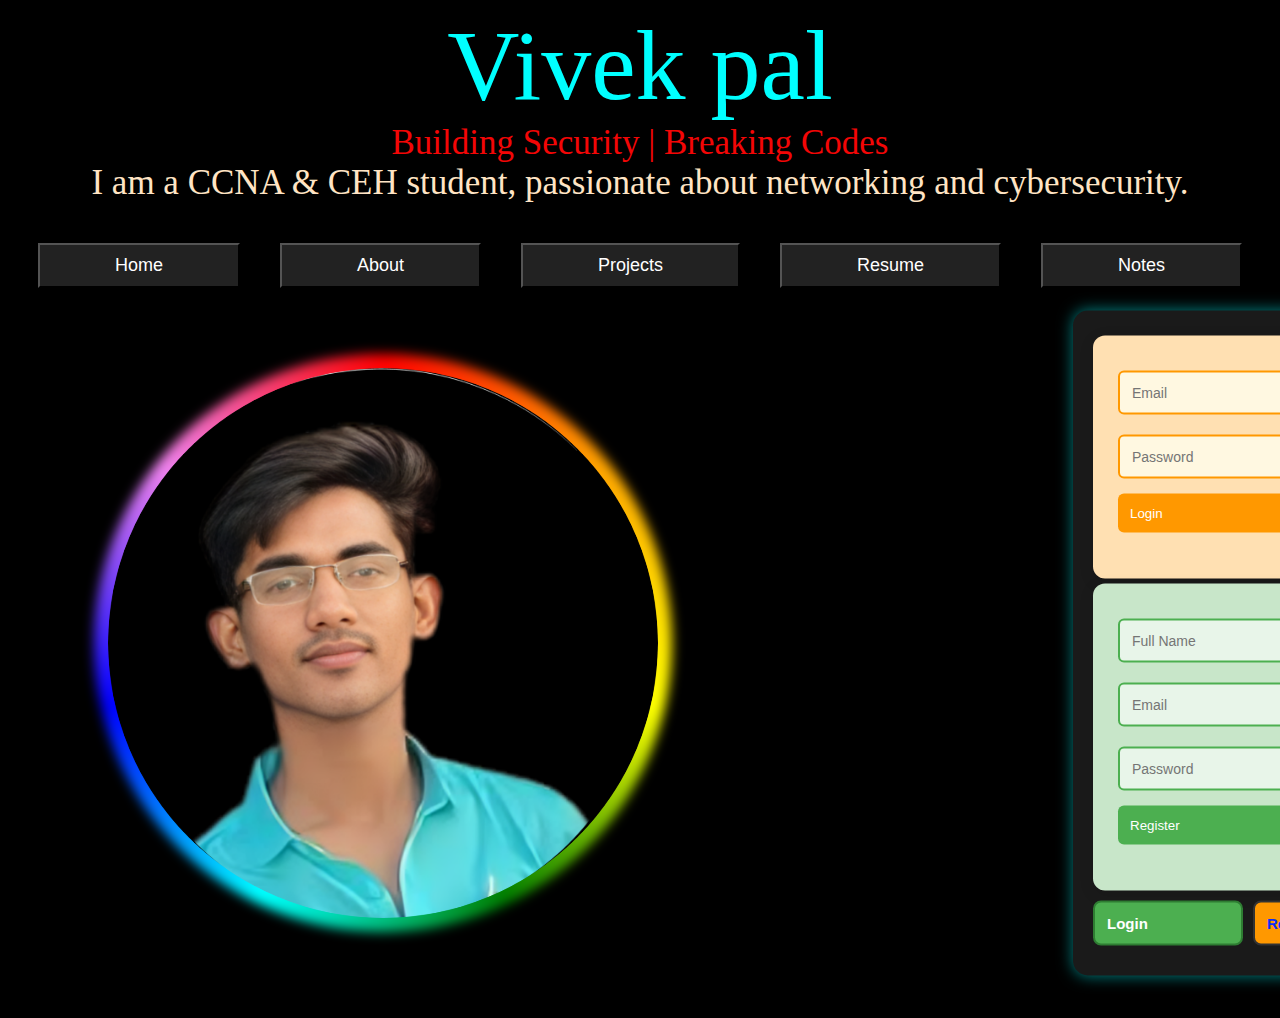
<file: index.html>
<!DOCTYPE html>
<html lang="en">
  <head>
    <meta charset="UTF-8" />
    <meta name="viewport" content="width=device-width, initial-scale=1.0" />
    <title>vivek</title>
    <link rel="stylesheet" href="myprofile.css" />
    <link rel="stylesheet" href="test.css" />
     <link rel="icon" type="image/png" href="favicon.ico">
    <!-- <style>

    </style> -->
  </head>
  <body>
    <div class="h1">Vivek pal</div>
    <div class="pt">Building Security | Breaking Codes</div>
    <div class="op">
      I am a CCNA & CEH student, passionate about networking and cybersecurity.
    </div>

    <!-- <main> -->
    <div class="nav">
      <button>Home</button>
      <button>About</button>
      <button>Projects</button>
      <button>Resume</button>
      <a href="vip.html">
      <button>Notes</button></a>
    </div>
    <div class="ph-wrapper">
      <img src="3.png" alt="Stylish Portrait" class="ph" />
      <div class="neon-ring"></div>
      <div class="We">

 <div class="raj center">
    <div class="auth-panel">
    
<!-- Login Form -->
<form method="POST" action="https://vipw.xo.je/login.php" id="loginForm">
  <input type="email" id="loginEmail" name="loginEmail" placeholder="Email" required>
  <input type="password" id="loginPassword" name="loginPassword" placeholder="Password" required>
  <button type="submit">Login</button>
  <p id="loginMsg"></p>
</form>

<!-- Register Form -->
<form id="registerForm" class="hidden" method="POST" action="https://vipw.xo.je/register.php" >
  <input type="text" id="regName" name="regName" placeholder="Full Name" required>
  <input type="email" id="regEmail" name="regEmail" placeholder="Email" required>
  <input type="password" id="regPassword" name="regPassword" placeholder="Password" required>
  <button type="submit">Register</button>
  <p id="regMsg"></p>
</form>

<!-- Toggle Buttons -->
<div class="toggle-buttons">
  <button id="showLogin" class="active">Login</button>
  <button id="showRegister">Register</button>
</div>



   
        
    </div>
    </div>
    </div>
    


<!-- HTML content yaha -->

<!-- JS code page ke end me -->
<script>
const loginForm = document.getElementById('loginForm');
const registerForm = document.getElementById('registerForm');
const showLoginBtn = document.getElementById('showLogin');
const showRegisterBtn = document.getElementById('showRegister');

// Toggle forms
showLoginBtn.addEventListener('click', () => {
  loginForm.classList.remove('hidden');
  registerForm.classList.add('hidden');
  showLoginBtn.classList.add('active');
  showRegisterBtn.classList.remove('active');
});

showRegisterBtn.addEventListener('click', () => {
  loginForm.classList.add('hidden');
  registerForm.classList.remove('hidden');
  showRegisterBtn.classList.add('active');
  showLoginBtn.classList.remove('active');
});

// Login submit → backend POST
loginForm.addEventListener('submit', async (e) => {
  e.preventDefault();
  const email = document.getElementById('loginEmail').value;
  const password = document.getElementById('loginPassword').value;

  const res = await fetch('https://vipw.xo.je/login.php', {
    method: 'POST',
    headers: { 'Content-Type': 'application/x-www-form-urlencoded' },
    body: `loginEmail=${encodeURIComponent(email)}&loginPassword=${encodeURIComponent(password)}`
  });

  const text = await res.text();
  document.getElementById('loginMsg').innerHTML = text;
});

// Register submit → backend POST
registerForm.addEventListener('submit', async (e) => {
  e.preventDefault();
  const name = document.getElementById('regName').value;
  const email = document.getElementById('regEmail').value;
  const password = document.getElementById('regPassword').value;

  const res = await fetch('https://vipw.xo.je/register.php', {
    method: 'POST',
    headers: { 'Content-Type': 'application/x-www-form-urlencoded' },
    body: `regName=${encodeURIComponent(name)}&regEmail=${encodeURIComponent(email)}&regPassword=${encodeURIComponent(password)}`
  });

  const text = await res.text();
  document.getElementById('regMsg').innerHTML = text;
});
</script>

  </body>
</html>
</file>
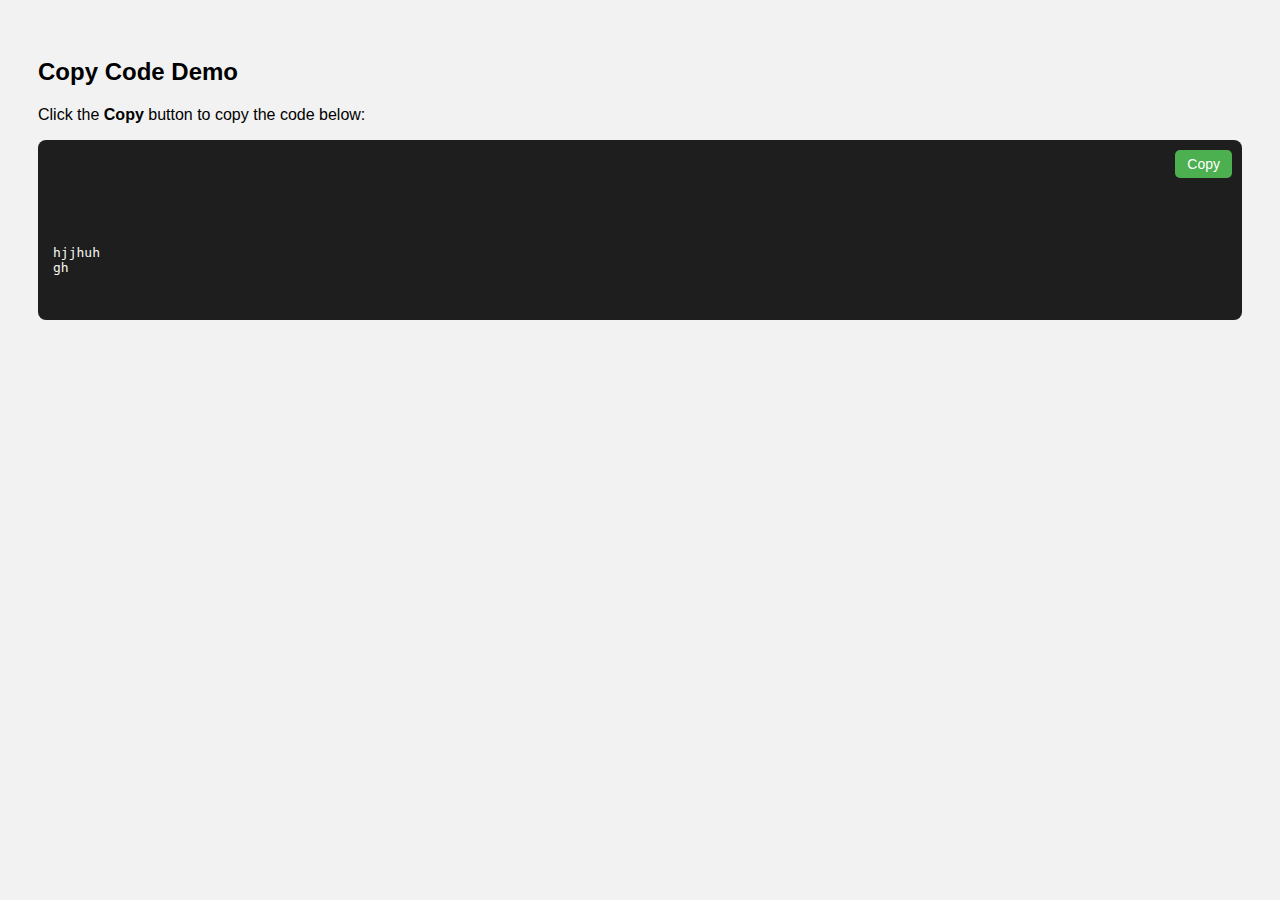
<file: vip.html>
<!DOCTYPE html>
<html lang="en">
<head>
  <meta charset="UTF-8">
  <meta name="viewport" content="width=device-width, initial-scale=1.0">
  <title>Copy Code Example</title>
  <link rel="stylesheet" href="style.css"> <!-- CSS connect -->
</head>
<body>

  <h2>Copy Code Demo</h2>
  <p>Click the <b>Copy</b> button to copy the code below:</p>

  <div class="code-container" id="codeBox">
    <button class="copy-btn" onclick="copyCode()">Copy</button>
<code>
<!-- &lt;h1&gt;Hello World&lt;/h1&gt;
&lt;p&gt;This is a sample code block&lt;/p&gt; -->


hjjhuh
gh
</code>
  </div>

  <script src="script.js"></script> <!-- JavaScript connect -->
</body>
</html>
</file>
<file: myprofile.css>
body{
  
    background-color: rgb(0, 0, 0);
    .h1{
        color: aqua;
          font-size: 100px;
        display:flex;
        color:rgb(red, green, blue) bisque;
        justify-content: center;
        font-size: 200;
    
    }
    .pt{
        color: rgb(243, 6, 6);
        display:flex ;
        font-size: 35px;
        justify-content: center;
        
    }
   
    .op{
        color: bisque;
        display:flex ;
        font-size: 35px;
        justify-content: center;
        
    }

.nav{
 display: flex;              
  justify-content: center;   
  gap: 20px;                 
  margin-top: 30px
}
  
.nav button{
  position: relative;
  margin: 10px;
  padding: 10px 75px;
  font-size: 18px;
  color: #fff;
  background: #222;
  border: 5px solid rgb(13, 100, 199) rgb(165, 14, 253);
  cursor: pointer;
  overflow: hidden;
}
.ph-wrapper {
  position: relative;
  width: 550px;
  height: 550px;
  margin: 70px 20px 100px 100px;
}

.ph {
  width: 100%;
  height: 100%;
  border-radius: 50%;
  display: block;
  position: relative;
  z-index: 1;
}

/* Narrow RGB Neon Ring */
.neon-ring {
  position: absolute;
  top: -2.5%;   /* slightly smaller offset */
  left: -2.5%;
  width: 105%;   /* slightly smaller than before */
  height: 105%;
  border-radius: 50%;
  background: conic-gradient(red, orange, yellow, green, cyan, blue, violet, red);
  filter: blur(6px);   /* less blur for thinner neon */
  animation: rotate 0.3s linear infinite;
  z-index: 0;
}

@keyframes rotate {
  0% { transform: rotate(0deg); }
  100% { transform: rotate(-360deg); }
}

/* Text container styling */
.We {
  position: absolute;   /* so it stays on top of the wrapper */
  top: 50%;             /* vertically center */
  right: -1000px;        /* adjust distance from image */
  transform: translateY(-50%);
  width: 850px;         /* adjust width as needed */
  text-align: -200;    /* aligns h2 text to the right */
  color: white;
   white-space: normal; 
}

.We h2 {
  font-size: 30px;
  line-height: 1.5;
  
  
}

.highlight {
  color: #00ffff;       /* neon cyan for highlighted words */
  font-weight: bold;
}
.highlight1 {
  color: #4407ec;       /* neon cyan for highlighted words */
  font-weight: bold;
   color: #ff0000;
  font-weight: bold;
  text-shadow: 0 0 5px #00ffff, 0 0 10px #00ffff, 0 0 20px #00ffff, 0 0 40px #00ffff;
  animation: neonGlow 1.5s ease-in-out infinite alternate;
  @keyframes neonGlow {
  0% {
    text-shadow: 0 0 2px #00ffff, 0 0 5px #00ffff, 0 0 10px #00ffff;
  }
  100% {
    text-shadow: 0 0 8px #00ffff, 0 0 20px #00ffff, 0 0 30px #00ffff;
  }
}


}
   .nav button::before {
  content: '';
  position: absolute;
  top: 0;
  left: -100%;
  width: 100%;
  height: 100%;
  background: linear-gradient(90deg, transparent, #0ff, transparent);
  transition: 1.5s;
  z-index: 1;
}
.nav button:hover::before {
  left: 100%;
  animation: neon 1s linear infinite;
}
.nav button:hover {
  box-shadow: 0 0 10px rgb(7, 83, 182), 0 0 20px rgb(247, 0, 255), 0 0 40px #0ff;
}
@keyframes neon {
  0% { left: -100%; }
  50% { left: 100%; }
  100% { left: -100%; }

  
  
}

.we {
  color: #ffffff; /* simple white */
  font-size: 22px;
  line-height: 1.6;
}


.highlight {
  color: #00ffcc; /* neon cyan */
  font-weight: bold;
  text-shadow: 0 0 8px #00ffcc, 0 0 15px #00ffff; 
}





}
</file>
<file: test.css>
/* body {
  margin: 0;
  font-family: Arial, sans-serif;
  background: #f0f2f5;
  color: #333;
} */

/* Parent .raj.center */
.raj.center {
  display: flex;
  justify-content: center; /* parent center me rahe */
  width: 100%;
  padding: 20px;
}

/* Auth panel with adjustable size */
.raj.center .auth-panel {
  display: block;          
  text-align: left;        
  width: var(--panel-width, 700px);   /* Default width 300px, changeable */
  height: var(--panel-height, auto);  /* Default auto height, changeable */
  margin-left: 0;          
  padding: 20px;
  background: #1a1a1a;
  border-radius: 15px;
  box-shadow: 0 0 15px rgba(0,255,255,0.5);
}

/* Forms and inputs */
.raj.center form,
.raj.center input,
.raj.center button,
.raj.center .toggle-buttons {
  width: 100%;
  text-align: left;
  margin: 5px 0;
}

/* Buttons inside toggle-buttons */
.raj.center .toggle-buttons button {
  display: inline-block;
  margin-right: 10px;
}













header {
  text-align: center;
  padding: 40px 20px;
  background: #4a90e2;
  color: white;
}

.container {
  display: flex;
  justify-content: left;
  align-items: flex-start;
  padding: 40px 20px;
  gap: 40px;
  flex-wrap: wrap;
}

.content {
  flex: 2;
  max-width: 600px;
  background: white;
  padding: 20px;
  border-radius: 10px;
  box-shadow: 0 2px 10px rgba(0,0,0,0.1);
}

.auth-panel {
  flex: 1;
  max-width: 320px;
  background: white;
  padding: 20px;
  border-radius: 12px;
  box-shadow: 0 4px 15px rgba(0,0,0,0.2);
  text-align: center;
}

/* -------------------- Login Form -------------------- */
#loginForm {
  background-color: #ffe0b2;
  width: 85%;
  padding: 25px;
  border-radius: 12px;
  box-shadow: 0 4px 15px rgba(0,0,0,0.1);
}

#loginForm input {
  width: 95%;
  padding: 12px;
  margin: 10px 0;
  border-radius: 6px;
  border: 2px solid #ff9800;
  background-color: #fff8e1;
  color: #333;
  font-size: 14px;
}

#loginForm button {
  width: 100%;
  padding: 12px;
  border-radius: 6px;
  background-color: #ff9800;
  color: white;
  border: none;
  cursor: pointer;
}

#loginForm button:hover {
  background-color: #fb8c00;
}

#loginForm h2 {
  color: #e65100;
}

/* -------------------- Register Form -------------------- */
#registerForm {
  background-color: #c8e6c9;
  width: 85%;
  padding: 25px;
  border-radius: 12px;
  box-shadow: 0 4px 15px rgba(0,0,0,0.1);
}

#registerForm input {
  width: 95%;
  padding: 12px;
  margin: 10px 0;
  border-radius: 6px;
  border: 2px solid #4caf50;
  background-color: #e8f5e9;
  color: #333;
  font-size: 14px;
}

#registerForm button {
  width: 100%;
  padding: 12px;
  border-radius: 6px;
  background-color: #4caf50;
  color: white;
  border: none;
  cursor: pointer;
}

#registerForm button:hover {
  background-color: #388e3c;
}

#registerForm h2 {
  color: #2e7d32;
}

/* -------------------- Toggle Buttons -------------------- */
.toggle-buttons {
  display: flex;
  justify-content: space-around;
  margin-top: 15px;
}

.toggle-buttons button {
  flex: 1;
  padding: 12px;
  margin: 0 5px;
  cursor: pointer;
  border: 2px solid #333;
  border-radius: 8px;
  background: #ff9800;
  color: rgb(9, 45, 250);
  font-weight: bold;
  font-size: 15px;
  transition: 0.3s;
}

.toggle-buttons button:hover {
  background: #fb8c00;
}

.toggle-buttons button.active {
  background: #4caf50;
  color: white;
  border: 2px solid #2e7d32;
}

/* -------------------- Hidden -------------------- */
/* .hidden {
  display: none;
}
 */
</file>
<file: style.css>
body {
  font-family: Arial, sans-serif;
  background: #f2f2f2;
  padding: 30px;
}

.code-container {
  position: relative;
  background: #1e1e1e;
  color: #f8f8f2;
  padding: 15px;
  border-radius: 8px;
  font-family: monospace;
  white-space: pre-wrap;
  word-wrap: break-word;
}

.copy-btn {
  position: absolute;
  top: 10px;
  right: 10px;
  background: #4CAF50;
  color: white;
  border: none;
  padding: 6px 12px;
  border-radius: 5px;
  cursor: pointer;
  font-size: 14px;
}

.copy-btn:hover {
  background: #45a049;
}
</file>
